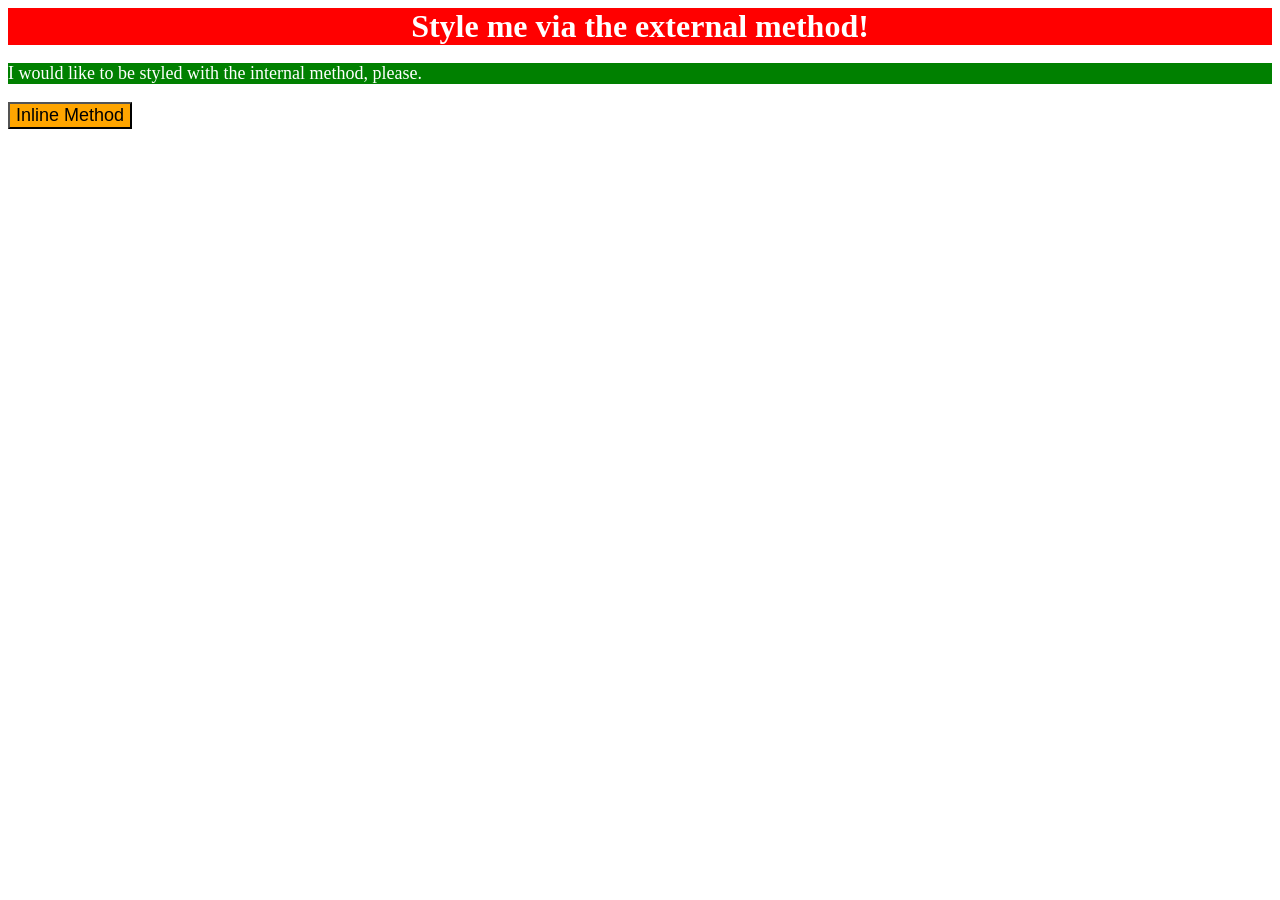
<file: foundations/intro-to-css/01-css-methods/index.html>
<!DOCTYPE html>
<html lang="en">
  <head>
    <meta charset="UTF-8">
    <meta http-equiv="X-UA-Compatible" content="IE=edge">
    <meta name="viewport" content="width=device-width, initial-scale=1.0">
    <title>Methods for Adding CSS</title>

    <style>
      p {
        background-color: green;
        color: white;
        font-size: 18px;
      }
    </style>

    <link rel="stylesheet" href="style.css">
  </head>
  <body>
    <div>Style me via the external method!</div>
    <p>I would like to be styled with the internal method, please.</p>
    <button style="background-color: orange; font-size: 18px;">Inline Method</button>
  </body>
</html>
</file>
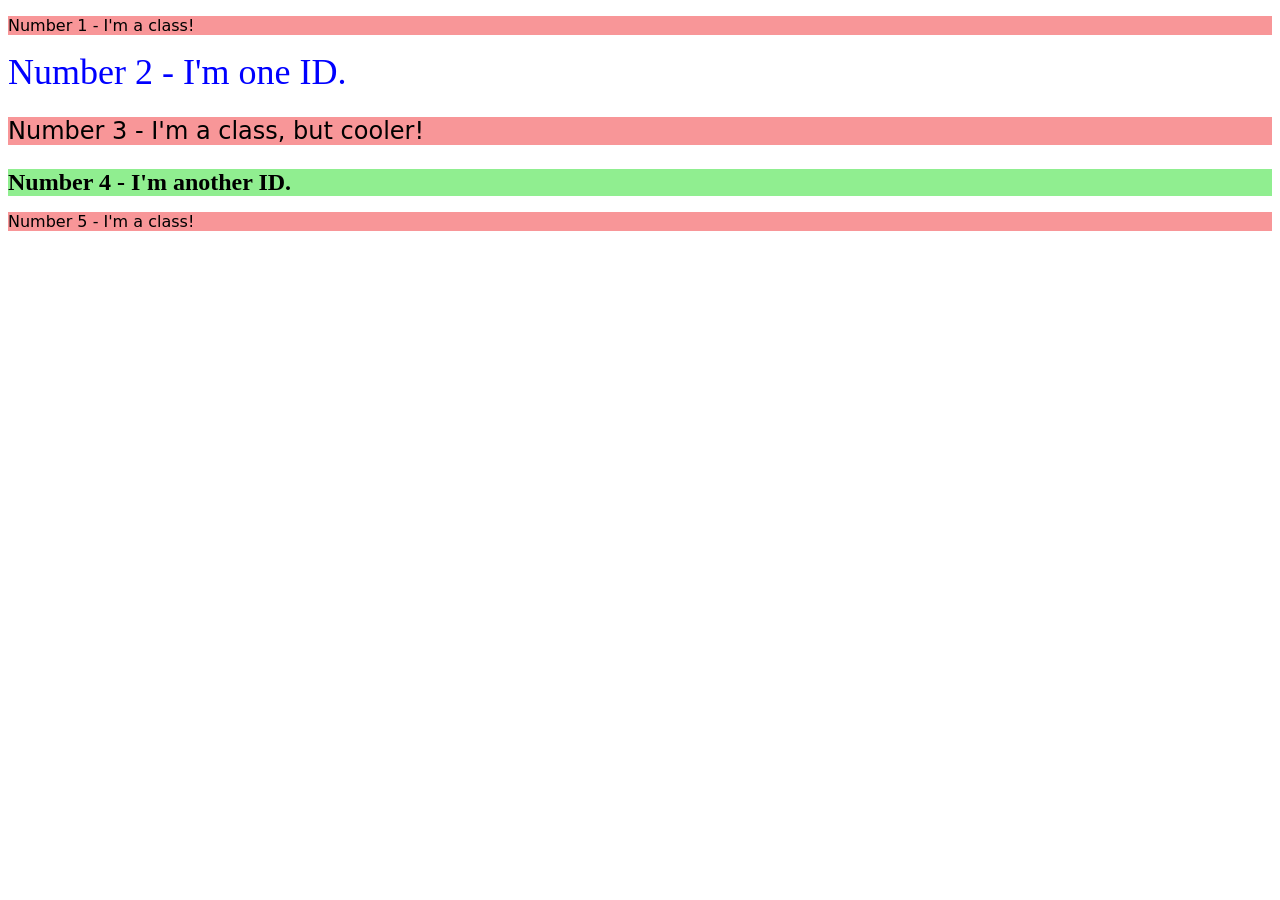
<file: foundations/intro-to-css/02-class-id-selectors/index.html>
<!DOCTYPE html>
<html lang="en">
  <head>
    <meta charset="UTF-8">
    <meta http-equiv="X-UA-Compatible" content="IE=edge">
    <meta name="viewport" content="width=device-width, initial-scale=1.0">
    <title>Class and ID Selectors</title>
    <link rel="stylesheet" href="style.css">
  </head>
  <body>
    <p class="odd-numbered">Number 1 - I'm a class!</p>
    <div id="one-id">Number 2 - I'm one ID.</div>
    <p class="odd-numbered odd-cooler">Number 3 - I'm a class, but cooler!</p>
    <div id="another-id">Number 4 - I'm another ID.</div>
    <p class="odd-numbered">Number 5 - I'm a class!</p>
  </body>
</html>
</file>
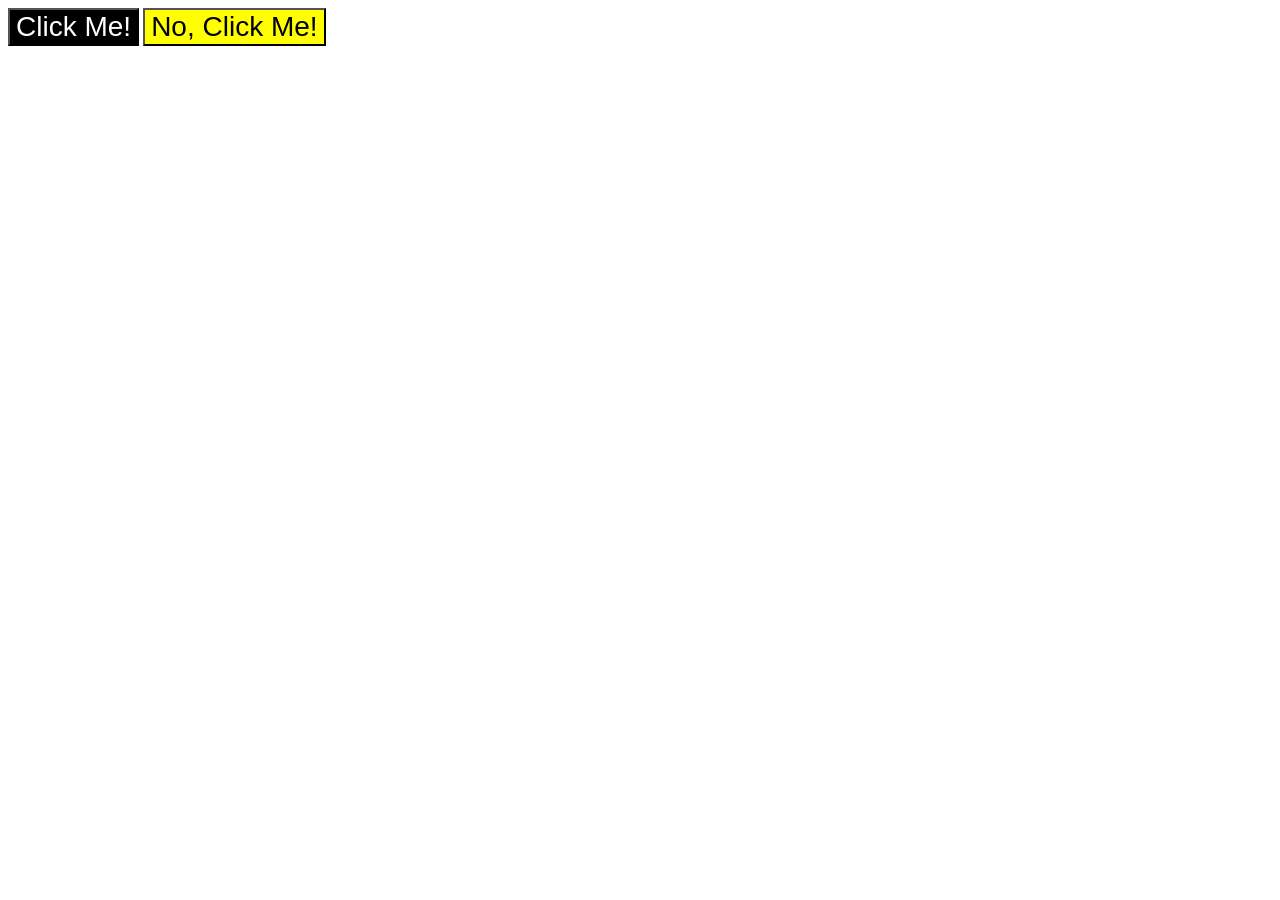
<file: foundations/intro-to-css/03-grouping-selectors/index.html>
<!DOCTYPE html>
<html lang="en">
  <head>
    <meta charset="UTF-8">
    <meta http-equiv="X-UA-Compatible" content="IE=edge">
    <meta name="viewport" content="width=device-width, initial-scale=1.0">
    <title>Grouping Selectors</title>
    <link rel="stylesheet" href="style.css">
  </head>
  <body>
    <button class="button1">Click Me!</button>
    <button class="button2">No, Click Me!</button>
  </body>
</html>
</file>
<file: foundations/intro-to-css/01-css-methods/style.css>
div {
    background-color: red;
    color: white;
    font-size: 32px;
    text-align: center;
    font-weight: bold;
}
</file>
<file: foundations/intro-to-css/02-class-id-selectors/style.css>
/* Add CSS Styling */
.odd-numbered {
    background-color: rgb(248, 150, 152);
    font-family: Verdana, "DejaVu Sans", sans-serif;
    
}

.odd-cooler {
    font-size: 24px;
}

#one-id {
    color: blue;
    font-size: 36px;
}

#another-id {
    background-color: lightgreen;
    font-size: 24px;
    font-weight: bold;
}
</file>
<file: foundations/intro-to-css/03-grouping-selectors/style.css>
/* Add CSS Styling */
.button1, 
.button2 {
    font-family: Helvetica, "Times New Roman", sans-serif;
    font-size: 28px;
}

.button1{
    background-color: black;
    color: white;
}
.button2 {
    background-color: yellow;
}
</file>
